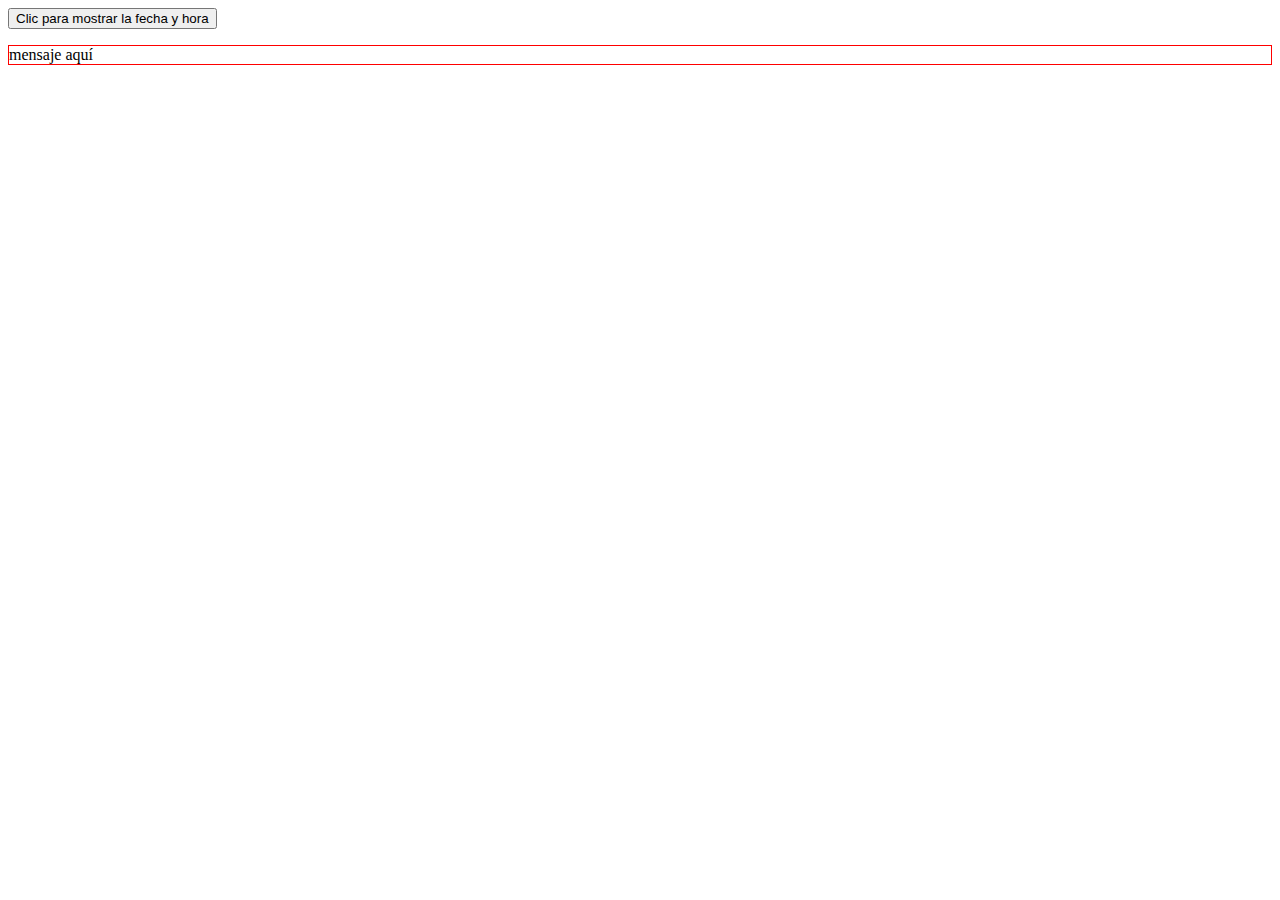
<file: DEW_Tema_01_02/Ejercicio_5/paginas/fecha.html>
﻿<!doctype html>

<html>
<head>
<meta charset="utf-8">
<title>Ejercicio 1</title>
<style>
	#demo{
		border: red 1px solid;
	}
</style>
</head>

<body>
	<button>Clic para mostrar la fecha y hora</button>
	<p id="demo">mensaje aquí</p>
</body>
</html>
</file>
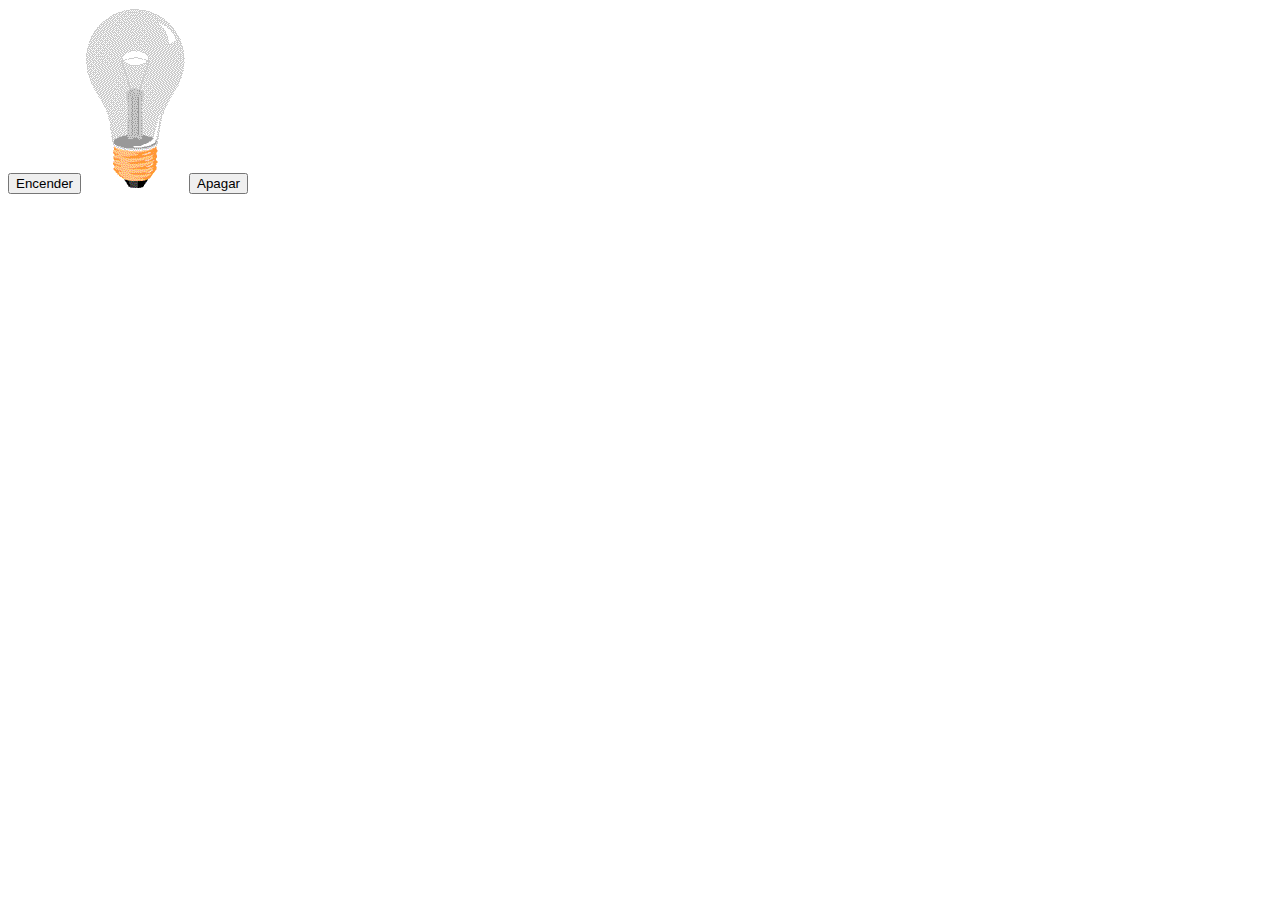
<file: DEW_Tema_01_02/Ejercicio_6/paginas/foco.html>
﻿<!doctype html>

<html>
<head>
<meta charset="utf-8">
<title>Encender y apagar</title>
</head>

<body>
    <button>Encender</button>
    <img id="myImage" src="../imagenes/foco_off.gif" alt="foco">
    <button>Apagar</button>
</body>
</html>
</file>
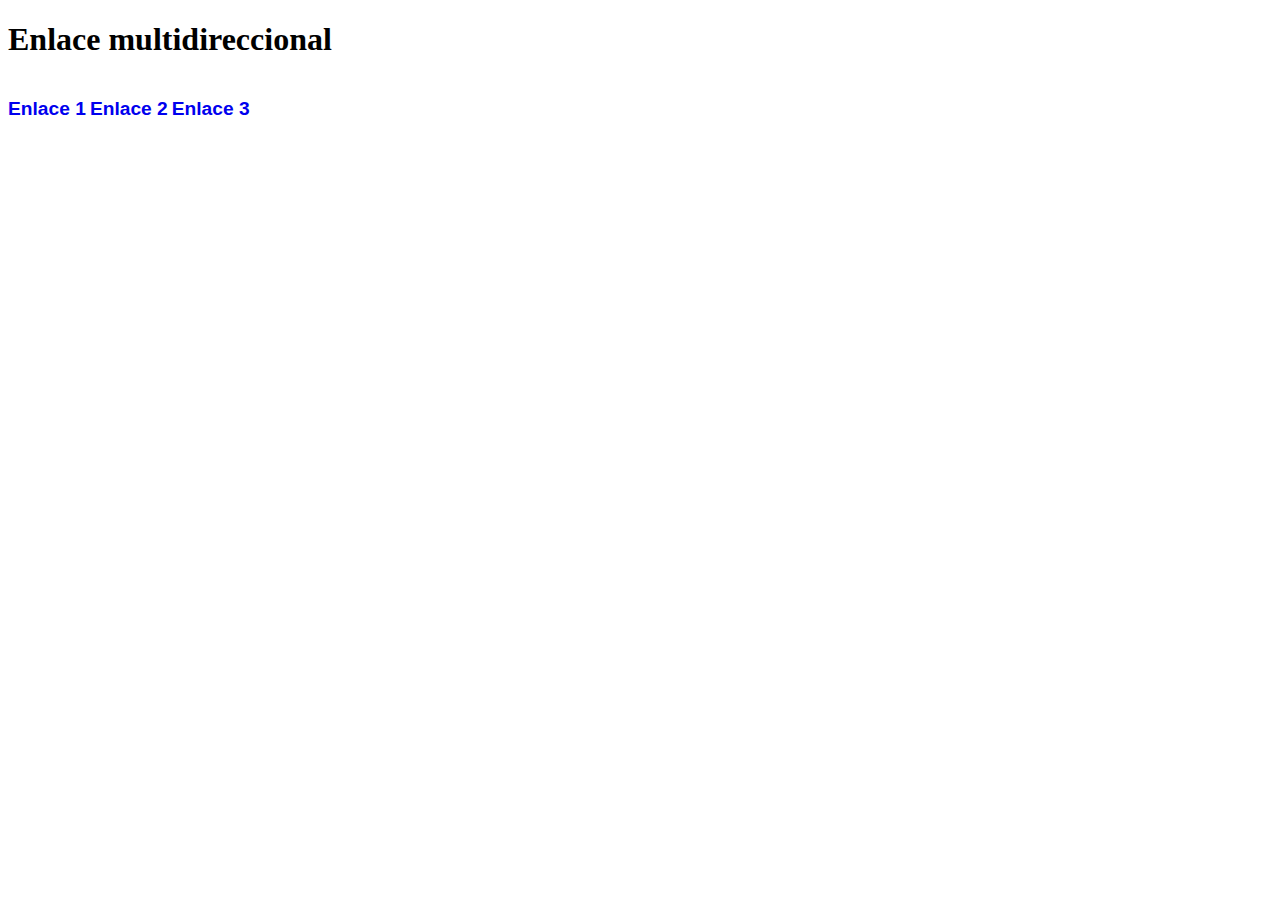
<file: DEW_Tema_01_02/Ejercicio_7/paginas/enlaces.html>
<!DOCTYPE html PUBLIC "-//W3C//DTD XHTML 1.0 Transitional//EN"
                      "http://www.w3.org/TR/xhtml1/DTD/xhtml1-transitional.dtd">
<html>
<head>
<meta charset="utf-8">
<title>Enlace multidireccional</title> 
<link href="../css/estilos.css" rel="stylesheet" type="text/css">
</head>
<body>
	<h1>Enlace multidireccional</h1>
	<br>

	<a id="enlace1" href="#" target="_blank">Enlace 1</a>
	<a id="enlace2" href="#" target="_blank">Enlace 2</a>
	<a id="enlace3" href="#" target="_blank">Enlace 3</a>

</body>
</html>
</file>
<file: DEW_Tema_01_02/Ejercicio_7/css/estilos.css>
@charset "utf-8";
/* CSS Document */
h2  {
    width: 250px; float: left; padding-left: 3em ; font-family: arial; 
}
#limpiar {
   clear: both;
}
p, a { 
   font: bold 1.2em arial; text-decoration: none; 
}
</file>
